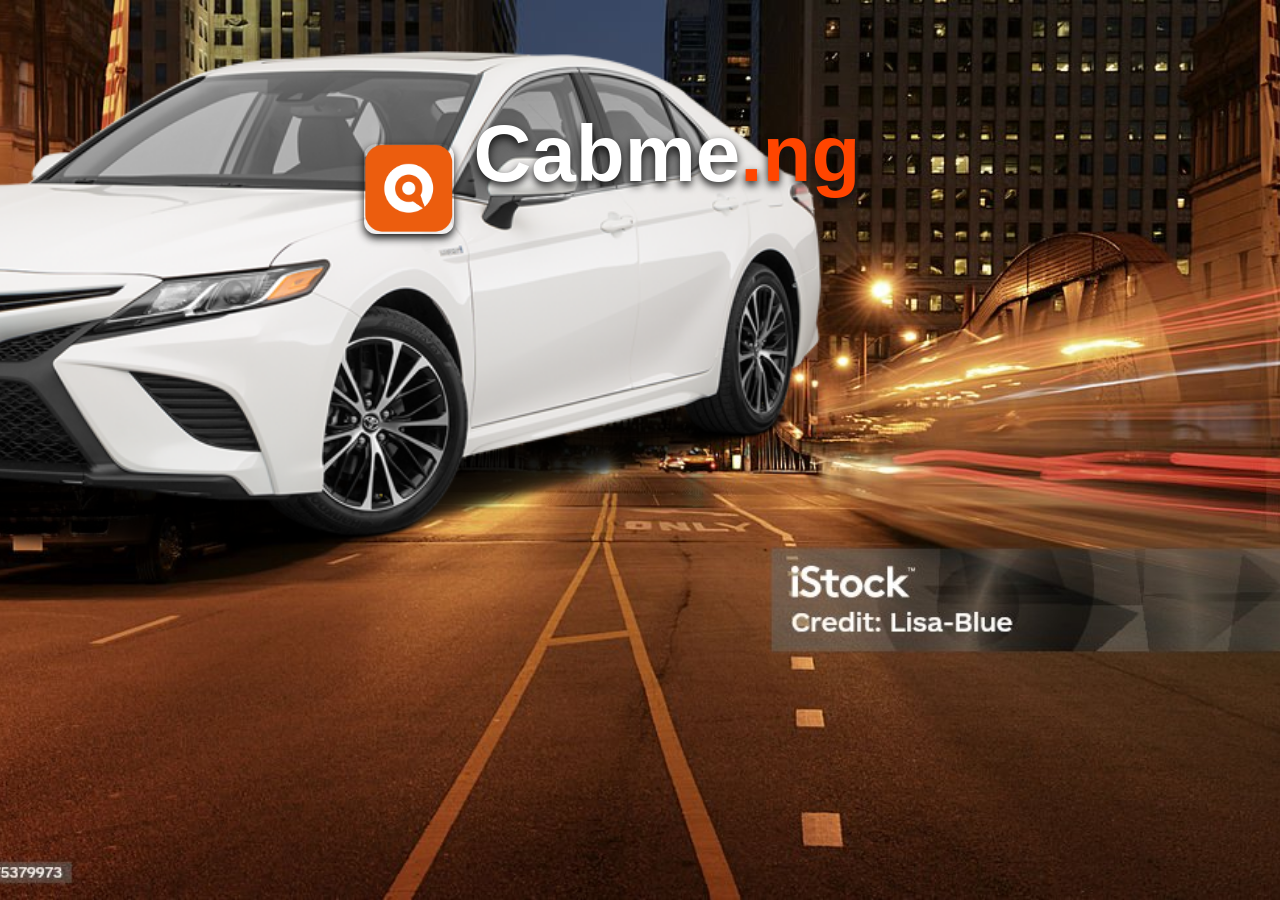
<file: index.html>
<!DOCTYPE html>
<html lang="en">
   <head>
      <meta charset="UTF.8">
      <meta name="viewport" content="width=device-width,initial-scale=1.0">
          <!--Link to css file-->
         <link rel="stylesheet" href="css/style.css">
      <title>Landing page</title>
   </head>
   <body>
      <main class="landing-page">
         <img src="images/car-home.png" alt="car.jpg">
         <div class="icon">
            <img src="images/favicon.png" alt="image-icon">
         </div>
            <div class="text">
               <p>Cabme<span>.ng</span></p>
            </div>
      </main> 
   </body>
</html>
</file>
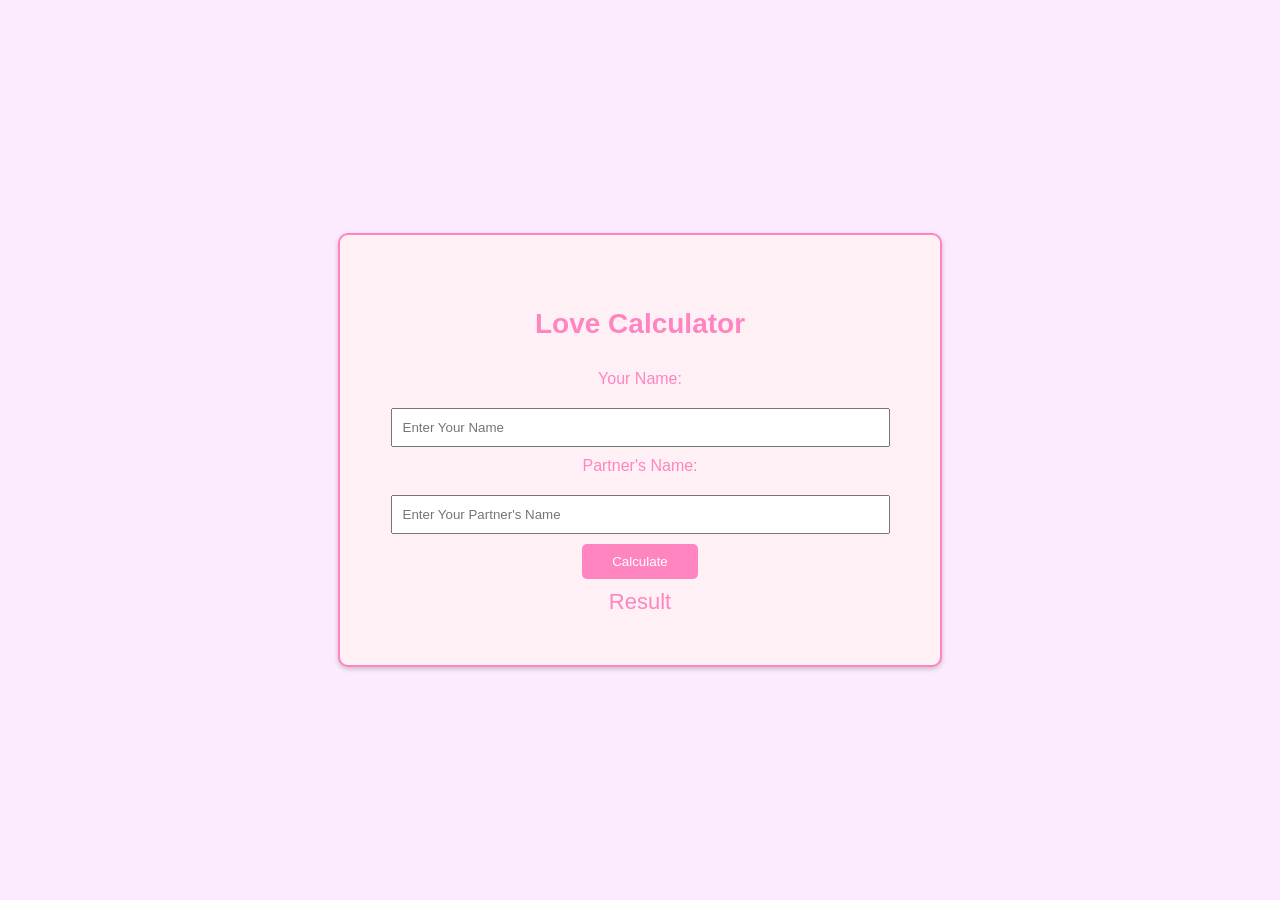
<file: project1/index.html>
<!DOCTYPE html>
 <html lang="en">
<head>
    <meta charset="UTF-8">
    <meta name="viewport" content="width=device-width, initial-scale=1.0">
    <title>Love Calculator</title>
    <link rel="stylesheet" href="style.css">
</head>
<body>
    <div class="container">
        <h2>Love Calculator</h2>
        <div class="love-calculator">
            <label for="name1">Your Name:</label>
            <input type="text" id="name1" placeholder="Enter Your Name">

            <label for="name2">Partner's Name:</label>
            <input type="text" id="name2" placeholder="Enter Your Partner's Name">
            <button onclick="calculateLove()">Calculate</button> 
            <div id="result">Result</div>
        </div>
    </div>
    <script src="script.js"></script>
</body>
</html>
</file>
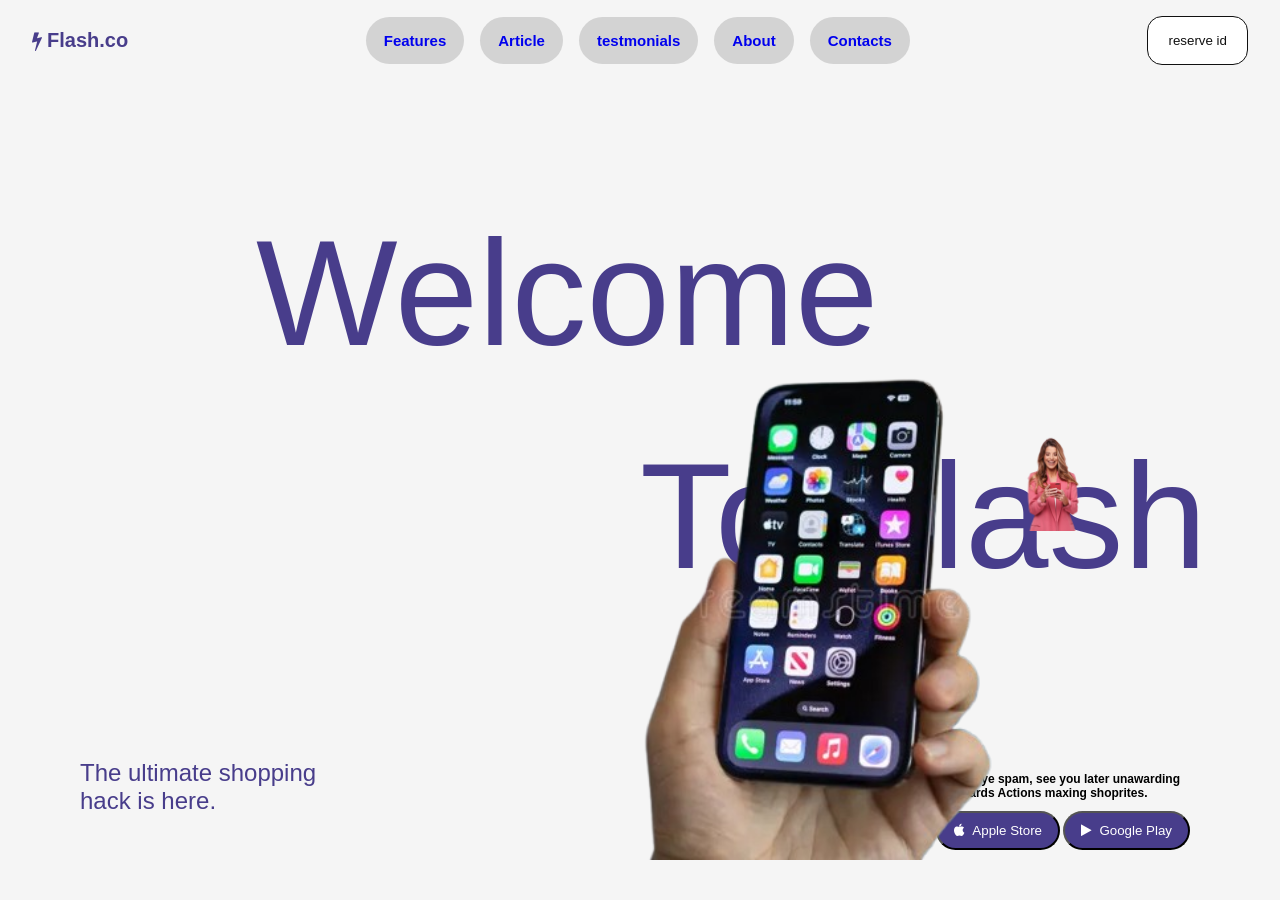
<file: project4/index.html>
<html lang="en">
    <head>
        <meta charset="UTF-8">
        <meta name="viewport" content="width=device-width, initial-scale=1.0">
        <!--Link to css file-->
        <link rel="stylesheet" href="style.css">
        <link rel="stylesheet" href="https://cdnjs.cloudflare.com/ajax/libs/font-awesome/4.7.0/css/font-awesome.min.css">
        <title>flash.com</title>
    </head>

    <body>
        <header class="header">
            <div class="logo">
                <i class="fa fa-flash"></i>
                <span>Flash.co</span>
            </div>
                <nav class="navbar">  
                    <a href="#">Features</a>
                    <a href="#">Article</a>
                    <a href="#">testmonials</a>
                    <a href="#">About</a>
                    <a href="#">Contacts</a>
                </nav>
                <button class="btn">reserve id</button>
        </header> 
                <section class="section">
                   <h1>Welcome</h1>
                   <h2>To Flash</h2>      
                </section>
                    <div class="img-container">
                       <img src="istockphoto-beautifu-llady-removebg-preview.png" alt="png image" width="400px" height="100px">
                    </div>
                    <!--float to right side-->
                        <div class="ex1">
                            <p> Bye bye spam, see you later unawarding <br>rewards Actions maxing shoprites.</p>
                        </div>
                        <button class="first-btn"><span><i class="fa fa-apple"></i></span>Apple Store</button>
                        <button class="second-btn"><span><i class="fa fa-play store"></i></span>Google Play</button>
                    <!--float to left side-->
                <div class="paragrah">
                    <p>The ultimate shopping <br>hack is here.</p>
                </div>
            <main class="landing-page">
                <img src="iphone-holder-removebg-preview.png" alt="png image">
           </main>
    </body>
</html>
</file>
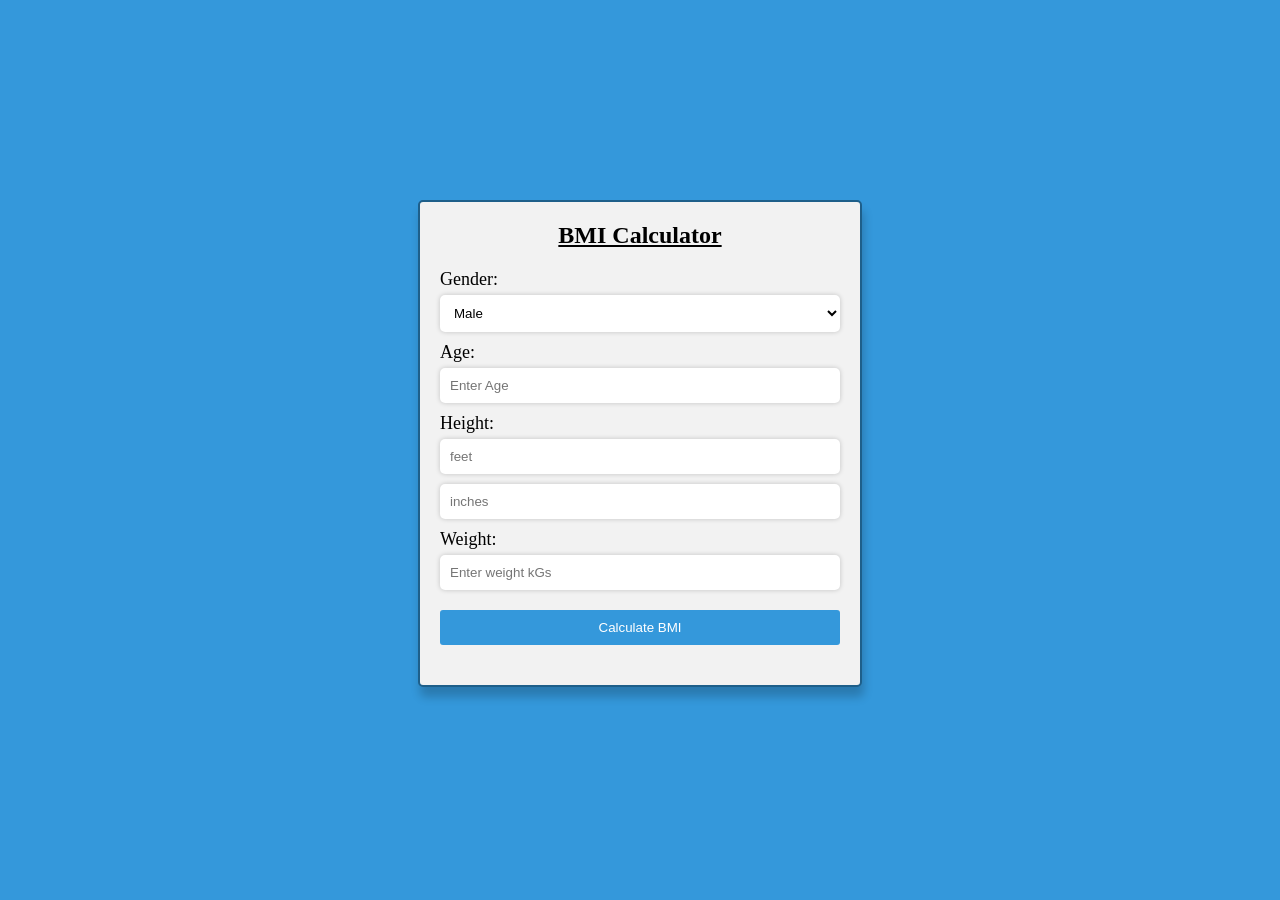
<file: project5.js/index.html>
<!DOCTYPE html>
<html lang="en">
    <head>
        <meta charset="UTF-8">
        <meta name="viewport" content="width=device-width, initial-scale=1.0">
        <title>BMI Calculator</title>
        <link rel="stylesheet" href="style.css">
    </head>
    <body>
        <div class="container">
            <h2>BMI Calculator</h2>
            <form id="bmiForm">
                <label for="gender">Gender:</label>
                <select id="gender" required>
                    <option value="male">Male</option>
                    <option value="female">Female</option>
                </select>

                <label for="age">Age:</label>
                <input type="number" id="age" placeholder="Enter Age" required>

                <label for="height-feet">Height:</label>
                <input type="number" id="height-feet" placeholder="feet" required>
                <input type="number" id="height-inches" placeholder="inches" required>

                <label for="weight">Weight:</label>
                <input type="number" required id="weight" placeholder="Enter weight kGs">
                
                <input type="submit" value="Calculate BMI">
            </form>
            <div id="result"></div>
        </div>
        <script src="script.js"></script>
    </body>
</html>
</file>
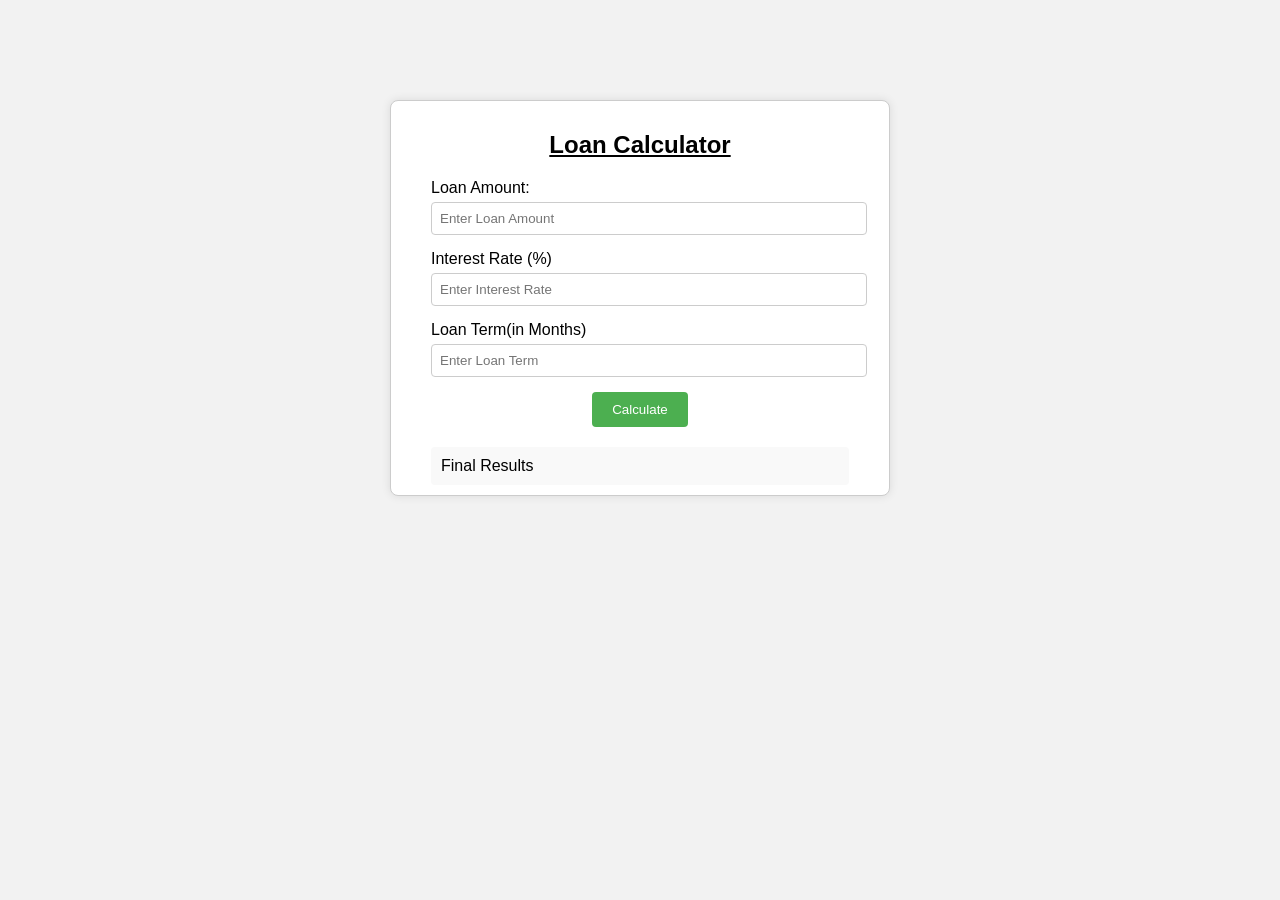
<file: project6.js/index.html>
<!DOCTYPE html>
<html lang="en">
<head>
    <meta charset="UTF-8">
    <meta name="viewport" content="width=device-width, initial-scale=1.0">
    <title>Loan Calculator</title>
    <link rel="stylesheet" href="style.css">
</head>
<body>
    <div class="container">
        <div class="calculator">
            <h2>Loan Calculator</h2>
            <div class="input-group"> 
                <label>Loan Amount:</label>
                <input type="number" id="loanAmountInput" placeholder="Enter Loan Amount">
            </div>

            <div class="input-group">
                <label> Interest Rate (%)</label>
                <input type="number" id="interestRateInput" placeholder="Enter Interest Rate">
            </div>

            <div class="input-group">
                <label>Loan Term(in Months)</label>
                <input type="number" id="loanTermInput" placeholder="Enter Loan Term">
            </div>

            <button id="calculateBtn">Calculate</button>
            <div id="result">Final Results</div>

        </div>
    </div>
    <script src="script.js"></script>
</body>
</html>
</file>
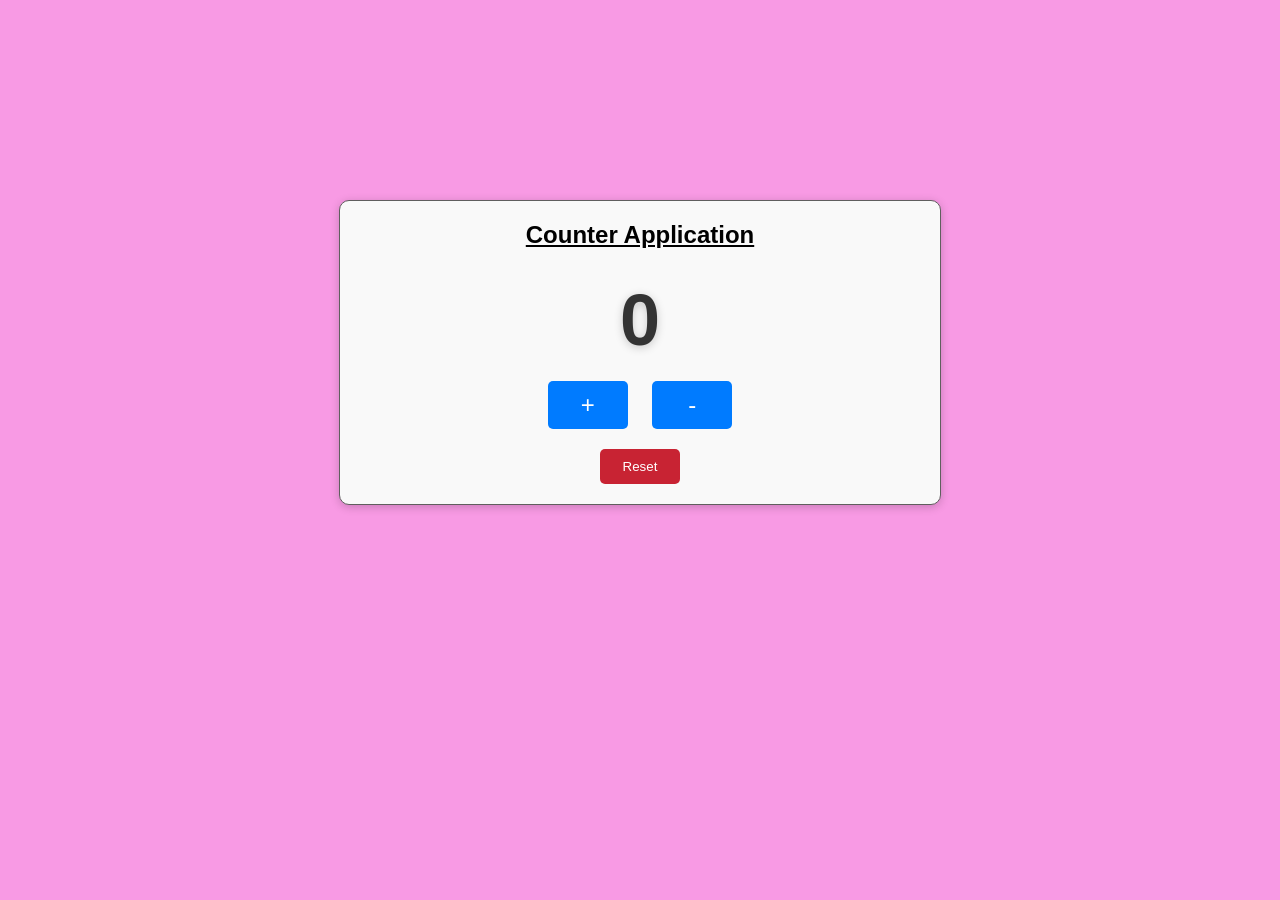
<file: project7.js/index.html>
<!DOCTYPE html>
<html lang="en">
<head>
    <meta charset="UTF-8">
    <meta name="viewport" content="width=device-width, initial-scale=1.0">
    <title>Counter Application</title>
    <link rel="stylesheet" href="style.css">
</head>
<body>
    <div class="container-card">
        <h2>Counter Application</h2>
        <div class="counter-display" id="counterDisplay">0</div>

        <div class="button-container">
            <button id="incrementBtn" class="blue-Btn">+</button>
            <button id="decrementBtn" class="blue-Btn">-</button>
        </div>
        <button id="resetBtn">Reset</button>
    </div>  
    <script src="script.js"></script> 
</body>
</html>
</file>
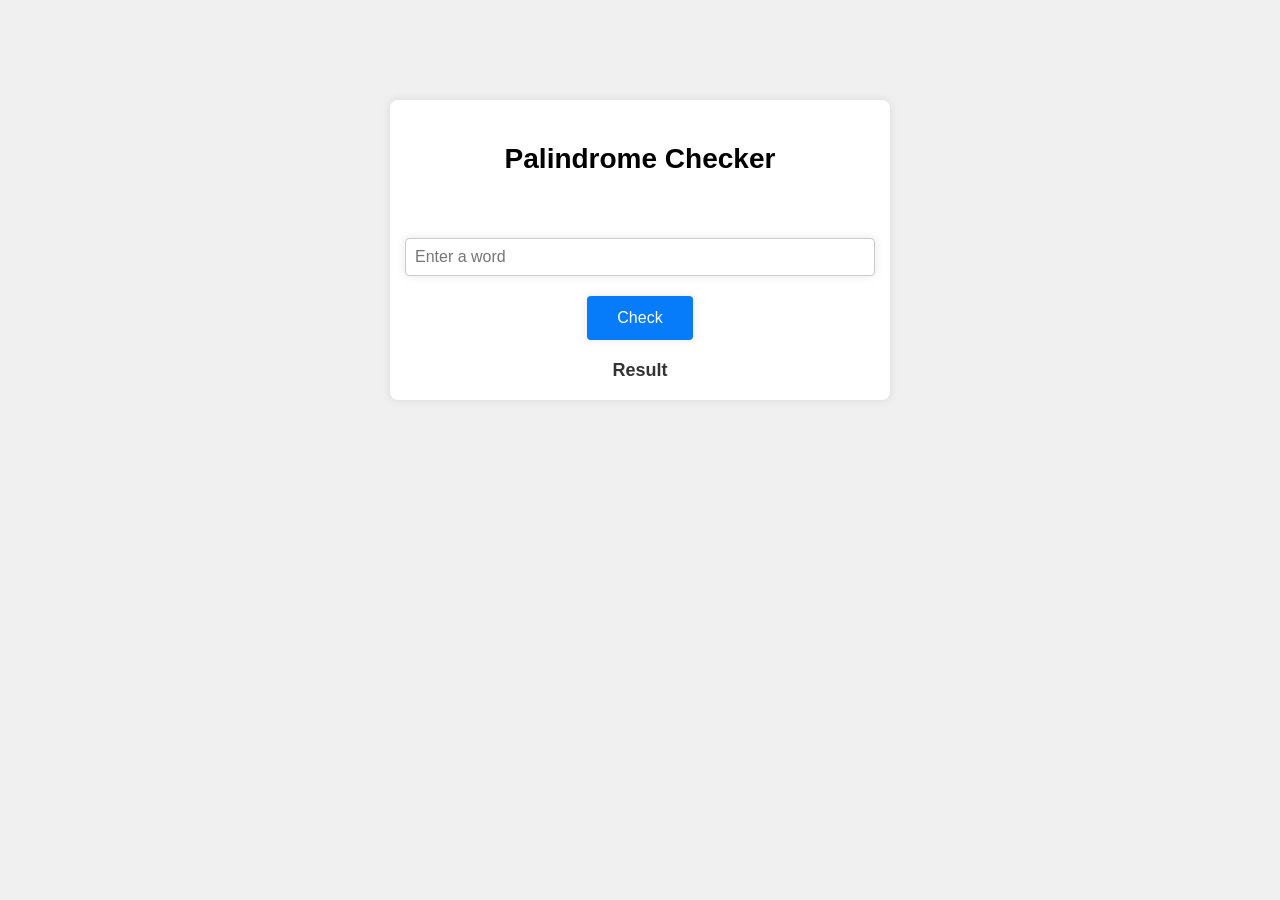
<file: project8.js/index.html>
<!DOCTYPE html>
<html lang="en">
<head>
    <meta charset="UTF-8">
    <meta name="viewport" content="width=device-width, initial-scale=1.0">
    <title>Palindrome Checker Application</title>
    <link rel="stylesheet" href="style.css">
</head>
<body>
    <div class="container">
        <h2>Palindrome Checker</h2>
        <input type="text" id="inputText" placeholder="Enter a word">
        <button id="checkButton">Check</button>
        <div id="result">Result</div>
    </div>
    <script src="script.js"></script>
</body>
</html>
</file>
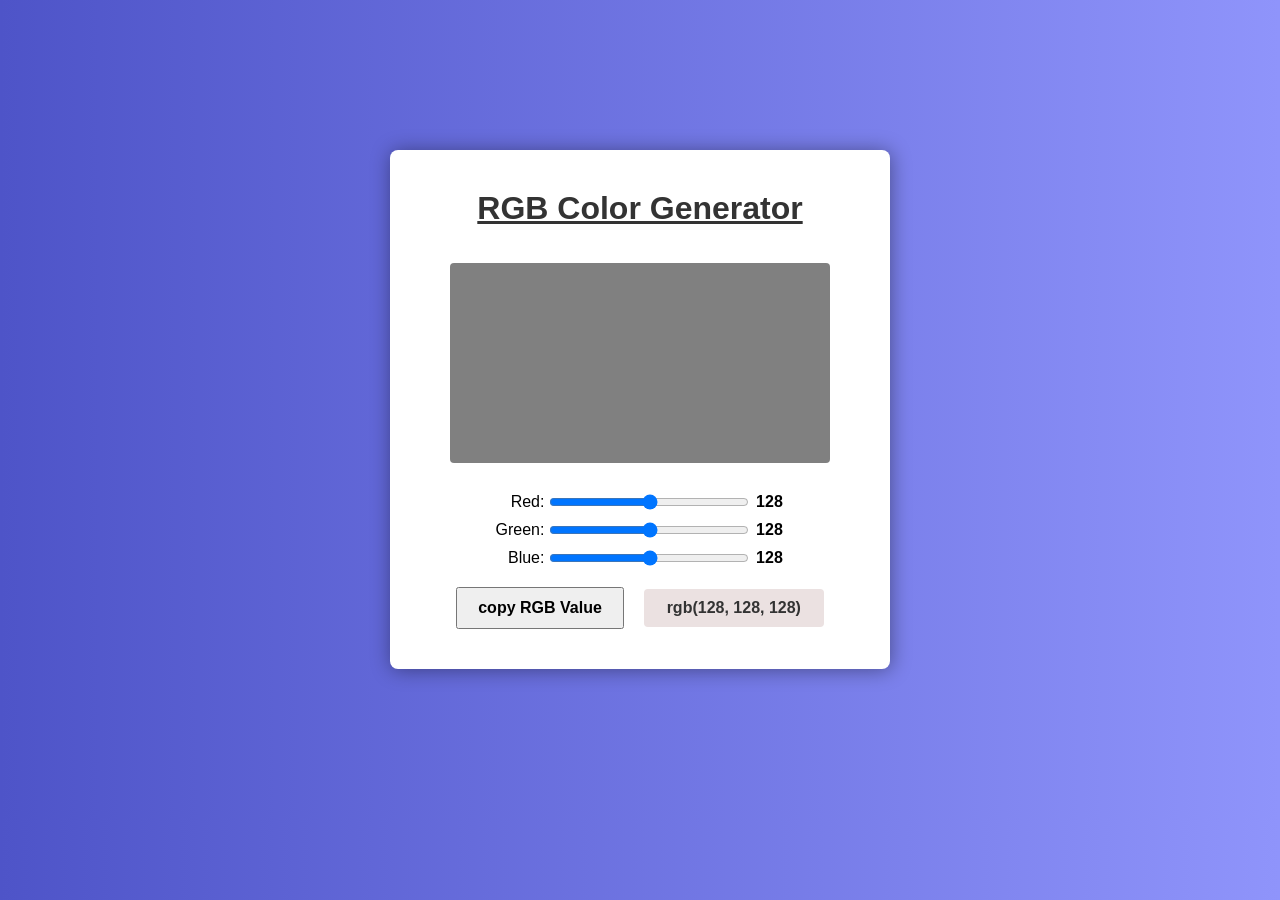
<file: project9.js/index.html>
<!DOCTYPE html>
<html lang="en">
<head>
    <meta charset="UTF-8">
    <meta name="viewport" content="width=device-width, initial-scale=1.0">
    <title>RGB Color Generator</title>
    <link rel="stylesheet" href="style.css">
</head>
<body>
    <div class="container">
        <h1>RGB Color Generator</h1>
        <div class="color-box" id="color-box"></div>
        <div class="sliders-container">
            <div class="slider">
                <label for="redSlider">Red:</label>
                <input type="range" id="redSlider" min="0" max="255">
                <span id="redValue">0</span>
            </div>
            <div class="slider">
                <label for="greenSlider">Green:</label>
                <input type="range" id="greenSlider" min="0" max="255">
                <span id="greenValue">0</span>
            </div>
            <div class="slider">
                <label for="blueSlider">Blue:</label>
                <input type="range" id="blueSlider" min="0" max="255">
                <span id="blueValue">0</span>
            </div>
        </div>
        <div class="button-container">
            <button id="copyButton">copy RGB Value</button>
            <div id="inputType" class="input-type-value">rgb(255, 128, 155).
            </div>
        </div>
    </div>
    <script src="script.js"></script> 
</body>
</html>
</file>
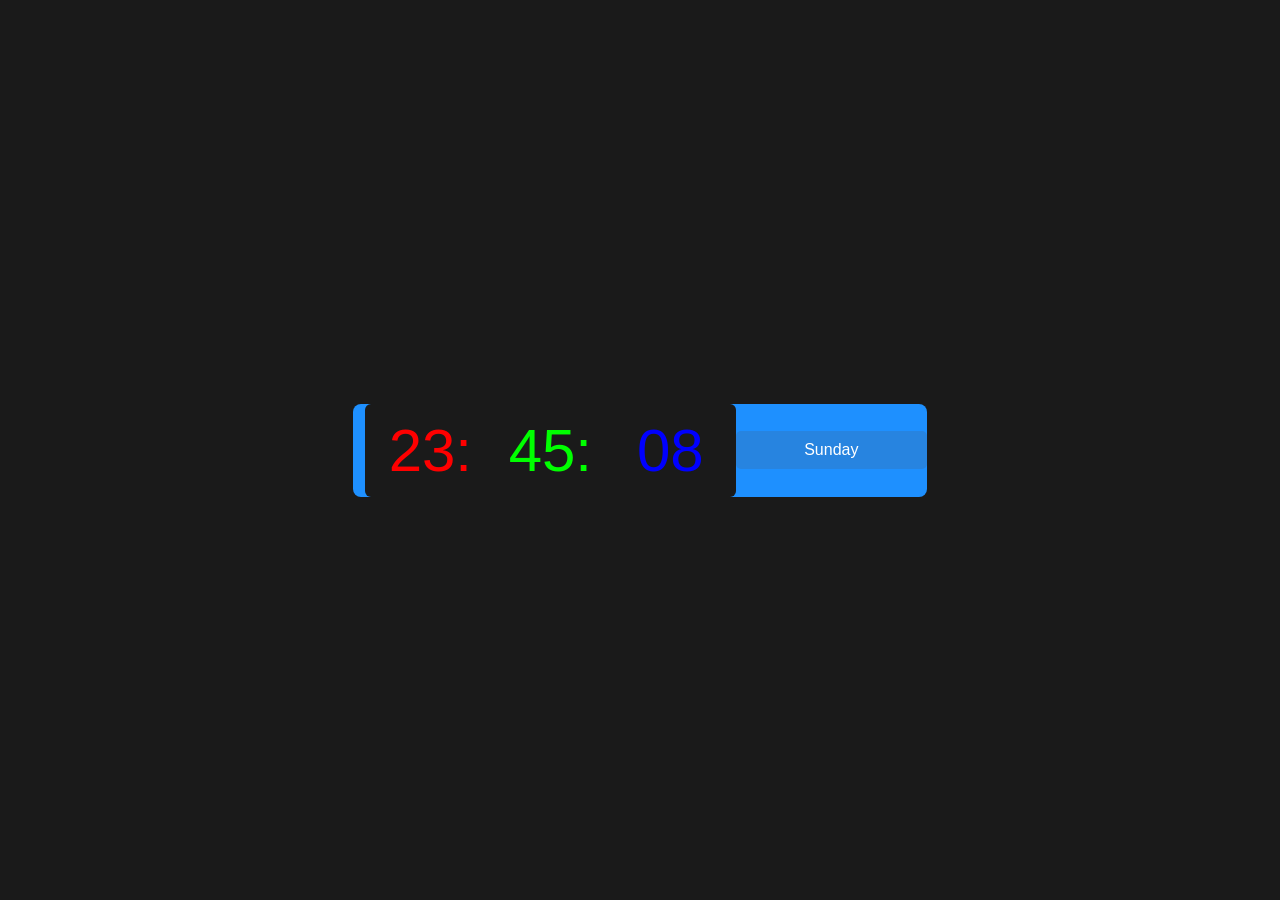
<file: Time & Date Widget/index.html>
<!DOCTYPE html>
<html lang="en">
<head>
    <meta charset="UTF-8">
    <meta name="viewport" content="width=device-width, initial-scale=1.0">
    <title>Time and Date Widget</title>
    <link rel="stylesheet" href="style.css">
</head>
<body>
    <div class="container">
        <div class="clock-container">
            <span class="hours">23:</span>
            <span class="minutes">45:</span>
            <span class="seconds">08</span>
        </div>    
        <div class="date-container">Sunday</div>
    </div>
    <script src="script.js"></script>
</body>
</html>
</file>
<file: css/style.css>
/*  reset & base stlyles */ 
 
  *   {
    margin:0;
    padding:0;
    box-sizing: border-box;
  }
  body {
    font-family: Arial, Helvetica, sans-serif;
    height: 100vh;  
    width: 100%;
    background-image:url(/images/istockphoto-busy-street.jpg);
    background-repeat: no-repeat;
    background-size: cover; 
    background-position: center;
 }     
 .landing-page {
    width: 100%;
    height: auto;
  }
  .landing-page img {
    width: 85%;
    height: 70%;
    object-fit: cover;
    position: relative;
    right: 250px;
  }
   .icon {
    position: absolute;
    height: 150px;
    top:16%;
    left:48%;
    background-repeat: no-repeat;
  }
  .icon img {
    width: 90px;
    height: 90px;
    border-radius: 12px;
    box-shadow: 0 4px 8px #111;
  }
  .text {
    position: absolute;
    top:12%;
    left:37%;
    
  }

  .text p {
    position: relative;
    font-size: 80px;
    font-weight: 800;
    color: #fff;
    text-shadow: 0 4px 8px #111;
  }
  .text span {
     color: orangered;
  }
</file>
<file: project1/style.css>
body {
    background-color: #fceaff;
    font-family: Arial, Helvetica, sans-serif;
    margin: 0;
    padding: 0;
    box-sizing: border-box;
    display: flex;
    justify-content: center;
    align-items: center;
    height: 100vh;

}
.container {
    width: 500px;
    background-color: #fff0f6;
    padding: 50px;
    border-radius: 10px;
    box-shadow: 0 2px 5px rgba(0, 0, 0, 0.2);
    border: 2px solid #ff85c0;
    text-align: center;
}

h2 {
  color: #ff85c0;
  font-size:28px;
  margin-bottom: 30px;
}
 .love-calculator {
    margin-top: 20px;
}
label {
    display: block;
    margin-top: 10px;
    margin-bottom: 10px;
    color: #ff85c0;
}
input[type="text"]{
    width: 95%;
    padding: 10px;
    margin-top: 10px;
    color: #ff85c0;
}
button {
    background-color: #ff85c0;
    color: #fff;
    border: none;
    padding: 10px 30px;
    margin-top: 10px;
    border-radius: 5px;
    cursor: pointer;
}
#result {
    margin-top: 10px;
    font-size: 22px;
    color: #ff85c0;
}
</file>
<file: project4/style.css>
/* reset & base styles */
   * {
      margin: 0;  
      padding: 0;
      box-sizing: border-box;
   }

   body {
      font-family: Arial, Helvetica, sans-serif;
      background-color: whitesmoke;
      height: 100vh;
      width: 100%;

   }
   header {
      display: flex;
      justify-content: space-between;
      align-items: center;
      padding: 1rem 2rem;

   }
   /*LOGO STYLING */
   .logo  {
      display: flex;
      align-items: center;
      gap: 5px;
      /* space between icon and text */
      font-weight: 800;
      font-size: 20px;
      font-weight: 800;
      color: darkslateblue;
   }

   .navbar {
      display: flex;
      justify-content: space-evenly;
      align-items: center;
      gap:1rem;
      font-weight: 700;
      font-size: 15px;
   }
   .navbar a {
      text-decoration: none;
      background-color: lightgray;
      padding: 15px 18px;
      border-radius: 24px;
      
   }
   /*BUTTON STYLING */
   .btn {
      padding: 16px 20px;
      background-color: white;
      color: #111;
      border: 1px solid;
      border-radius: 15px;
      cursor: pointer;
      right: 25px;

   }

   .section h1  {
      position: absolute;
      font-size: 150px;
      font-weight: 500;
      top: 23%;
      left: 20%;
      color: darkslateblue;
                
   }
   .section h2 {
      position: absolute;
      font-size: 150px;
      font-weight: 500;
      bottom:33%;
      left:50%;
      color:darkslateblue ;
   }
   .img-container {
      position: relative;
           
   }
   .img-container img {
      float: right;
      margin-top: 350px;
      left: 1rem;
      object-fit: contain;

   }
   .ex1  {
      width: 300px;
      height: 200px; 
      display: flex;
      justify-content: flex-end;
      align-items: flex-end;
   }
   .ex1 p {
      position: absolute;
      right: 100px;
      bottom: 100px;
      margin: 0;
      font-size: 12px;
      font-weight: 600;

   }

   .first-btn {
      position: absolute; 
      right: 220px;
      bottom: 50px;
      border-radius: 24px;
      padding: 10px 16px;
      background-color: darkslateblue;
      color: #fff;
   }
   .second-btn {
      position: absolute;
      right: 90px;
      bottom: 50px;
      border-radius: 24px;
      padding: 10px 16px;
      background-color: darkslateblue;
      color: #fff;
   }
   .first-btn .fa {
      margin-right: 8px;

   }

   .second-btn .fa {
      margin-right: 8px;
   }
  
   .paragrah {
      width: 300px;
      height: 200px;
      display: flex;
      justify-content:flex-start;
      align-items: flex-start;

   }
   .paragrah p {
      position: absolute;
      left: 80px;
      bottom: 85px;
      margin: 0;
      font-size: 24px;
      font-weight: 500;
      color: darkslateblue;


   }
   .landing-page  {
      display: flex;
      justify-content: center;
      align-items: center; 
   }

    .landing-page img  {
       height: 60%;
       position: absolute;
       top: 20rem;
       left:26rem;
      

    }
</file>
<file: project5.js/style.css>
body {
    background-color: #3498db;
}
.container {
    max-width: 400px;
    margin: 200px auto;
    padding: 20px;
    background-color: #f2f2f2;
    border: 2px solid #1e5f8a;
    border-radius: 5px;
    box-shadow: 2px 10px 10px rgba(0, 0, 0, 0.2);
}
h2{
    margin-top: 0;  
    color: #000;
    text-align: center;
    text-decoration: underline;
}
form{
    margin-bottom: 20px;
    display: flex;
    flex-direction: column;
}
label{
    font-size: large;
    font-weight: 600px;
    margin-bottom:5px;
    color: #000;
}
input[type="number"],
select{
    width: 95%;
    padding: 10px;
    border: none;
    background-color: #fff;
    border-radius: 5px;
    box-shadow: 0px 0px 5px rgba(0, 0, 0, 0.2);
    margin-bottom: 10px;
}
input[type="number"]:focus,
select:focus{
    outline: none;
    box-shadow: 0px 0px 5px #3498db;
}
select{
    width:100%;
}
input[type="submit"]{
    padding: 10px;
    margin-top: 10px;
    background-color: #3498db;
    border: none;
    border-radius: 3px;
    color: #fff;
    cursor: pointer;
    transition: background-color 0.s ease;
}
input[type="submit"]:hover{
    background-color: #2187b5;
}
#result{
    font-weight: bold;
    margin-top: 20px;
    color: #3498db;
}
</file>
<file: project6.js/style.css>
body {
    font-family: Arial, Helvetica, sans-serif;
    background-color: #f2f2f2;
}
.container {
    max-width: 500px;
    margin: 100px auto;
}
.calculator{
    background-color: #fff;
    padding: 10px 40px;
    border-radius: 8px;
    border: 1px solid #ccc;
    box-shadow: 0 0 10px rgba(0, 0, 0, 0.1);
}
h2{
    text-align: center;
    text-decoration: underline;
}

.input-group{
    margin-bottom: 15px;
}
.input-group label{
    display: block;
    margin-bottom: 5px;
}
.input-group input{
    width: 100%;
    padding: 8px;
    border: 1px solid #ccc;
    border-radius: 4px;
}
button{
    display: block;
    margin: 0 auto;
    padding: 10px 20px;
    border: none;
    border-radius: 4px;
    color: #fff;
    background-color: #4caf50;
    cursor: pointer;
}
#result{
    margin-top: 20px;
    padding: 10px;
    background-color: #f9f9f9;
    border: 1 solid #ccc;
    border-radius: 4px;
}
</file>
<file: project7.js/style.css>
body{ 
  font-family: Arial, Helvetica, sans-serif;
  margin: 200px;
  background-color: rgb(248, 154, 228);

}
.container-card{
  max-width: 600px;
  display: flex;
  flex-direction: column;
  margin: 0 auto;
  background-color: #f9f9f9;
  text-align: center;
  align-items: center;
  border-radius: 10px;
  box-shadow: 0  2px 10px  rgba(0, 0, 0, 0.2);
  border: 1px solid #605e5e;
}
h2{
  margin-bottom: 30px;
  text-decoration: underline;
}
.counter-display{
  font-size: 72px;
  font-weight: bold;
  color: #333;
  margin-bottom: 20px;
  text-shadow:  0 2px 10px rgba(0, 0, 0, 0.2);
}
.button-container{
  margin-bottom: 20px;
}
button{
  padding: 10px 20px;
  background-color: #007bff;
  color: #fff;
  border: none;
  border-radius: 5px;
  cursor: pointer;
  margin: 0 10px;
  width: 80px;
}
#resetBtn{
  background-color: #c82333;
  margin-bottom: 20px;
  color: #fff;
}
#resetBtn:hover{
  background-color: #b11c2b;
}
.blue-Btn{
  font-size: 24px;
}
.blue-Btn:hover{
  background-color: #222bff;
}
</file>
<file: project8.js/style.css>
body{
    background-color: #f0f0f0;
    font-family: Arial, sans-serif;
    margin: 100px 0;
}
.container{
    max-width: 500px;
    height: 300px;
    margin: 0 auto;
    background-color: #fff;
    display: flex;
    flex-direction: column;
    align-items: center;
    border-radius: 8px;
    box-shadow: 0 0 10px rgba(0,0,0,0.1);
}
h2{
    font-size: 28px;
    padding: 20px;
}
input[type="text"]{
    width: 90%;
    padding: 9px;
    margin: 20px 0;
    border: 1px solid #ccc;
    border-radius: 4px;
    box-shadow: 0 0 10px rgba(0,0,0,0.1);
    font-size: 16px;
}
button{
    padding: 13px 30px;
    background-color: #067cfb;
    color: #fff;
    border: none;
    border-radius: 4px;
    cursor: pointer;
    box-shadow: 0 0 10px rgba(0,0,0,0.1);
    font-size: 16px;
    transition: background-color 0.3s ease-in;
}
button:hover{
    background-color: #005bb5;
}
#result{
    margin-top: 20px;
    font-size: 18px;
    color: #333;
    font-weight: bold;
}
@keyframes fadeIn{
    0% {
        opacity: 0;
        transform: translateY(20px);
    }
    100% { opacity: 1;
        transform: translateY(0); 
    }
}
.fade-in{
    animation: fadeIn 0.5s ease-in-out;
}
</file>
<file: project9.js/style.css>
*{
    margin: 0;
    padding: 0;
    box-sizing: border-box;
    font-family: Arial, sans-serif;
}
body{
    background: linear-gradient(to right, #4e54c8,#8f94fb);
}
.container{
    display: flex;
    flex-direction: column;
    align-items: center;
    margin: 150px auto;
    max-width: 500px;
    background-color: #fff;
    padding: 40px;
    border-radius: 8px;
    box-shadow: 1px 1px 20px rgba(0,0,0,0.4);
}
h1{
    margin-bottom: 36px;
    color: #333;
    text-decoration: underline;
}
.color-box{
    width: 380px;
    height: 200px;
    margin-bottom: 20px;
    background-color: #333;
    border-radius: 4px;
}
.sliders-container{
    display: flex;
    flex-direction: column;
    align-items: self-end;
    padding: 10px;
}
.slider{
    display: flex;
    margin-bottom: 10px;
}
label{
    margin-right: 5px;
}
input[type="range"]{
    width: 200px;
    margin-right: 5px;
}
span{
    font-weight: bold;
    width: 30px;
    display: inline-block;
    text-align: center;
}
.button-container{
    display: flex;
    align-items: center;
    gap: 20px;
}
button{
    padding: 10px 20px;
    font-size: 16px;
    font-weight: 600;
    cursor: pointer;
   
}
.input-type-value{
    padding: 10px 20px;
    background-color: #ebe1e1;
    border-radius: 4px;
    font-size: 16px;
    font-weight: 600;
    color: #333;
    display: inline-block;
    text-align: center;
    width: 180px;
}
</file>
<file: Time & Date Widget/style.css>
*{
    margin: 0;
    padding: 0;
    box-sizing: border-box;
    font-family: sans-serif;
}
body{
    background-color: #1a1a1a;
    display: flex;
    justify-content: center;
    align-items: center;
    height: 100vh;
}
.container{
    width: 35.87em;
    display: grid;
    align-items: center;
    grid-template-columns: 8fr 4fr;
    background-color: #1e90ff;
    border-radius: 0.5em;
    animation: neon-glow 1.5s ease-in-out infinite alternate;
}

.clock-container{
    background-color: #1a1a1a;
    color: #fff;
    text-align: center;
    font-size: 3.75em;
    margin-left: 0.2em;
    border-radius: 0.1em;
    padding: 0.2em 0;
    display: flex;
    justify-content: center;
    align-items: center;
    
}

.clock-container span{
    width:120px;
    display: inline-block;
    text-align: center;
}

.hours{
    color: #ff0000;
}
.minutes{
    color: #00ff00;
}
.seconds{
    color: #0000ff;
}

@keyframes neon-glow{
    0%{
        box-shadow: 0 0 5px  #ffffff, 0 0 20px #ffffff;
    }
    100%{
        box-shadow: 0 0 20px #ffffff, 0 0 40px #ffffff;
    }

}
.date-container{
    padding: 10px;
    background-color: #2784e0;
    color: #fff;
    text-align: center;
    border-radius: 5px;
}

.date-container span{
    font-size: 2.5em;
}
</file>
